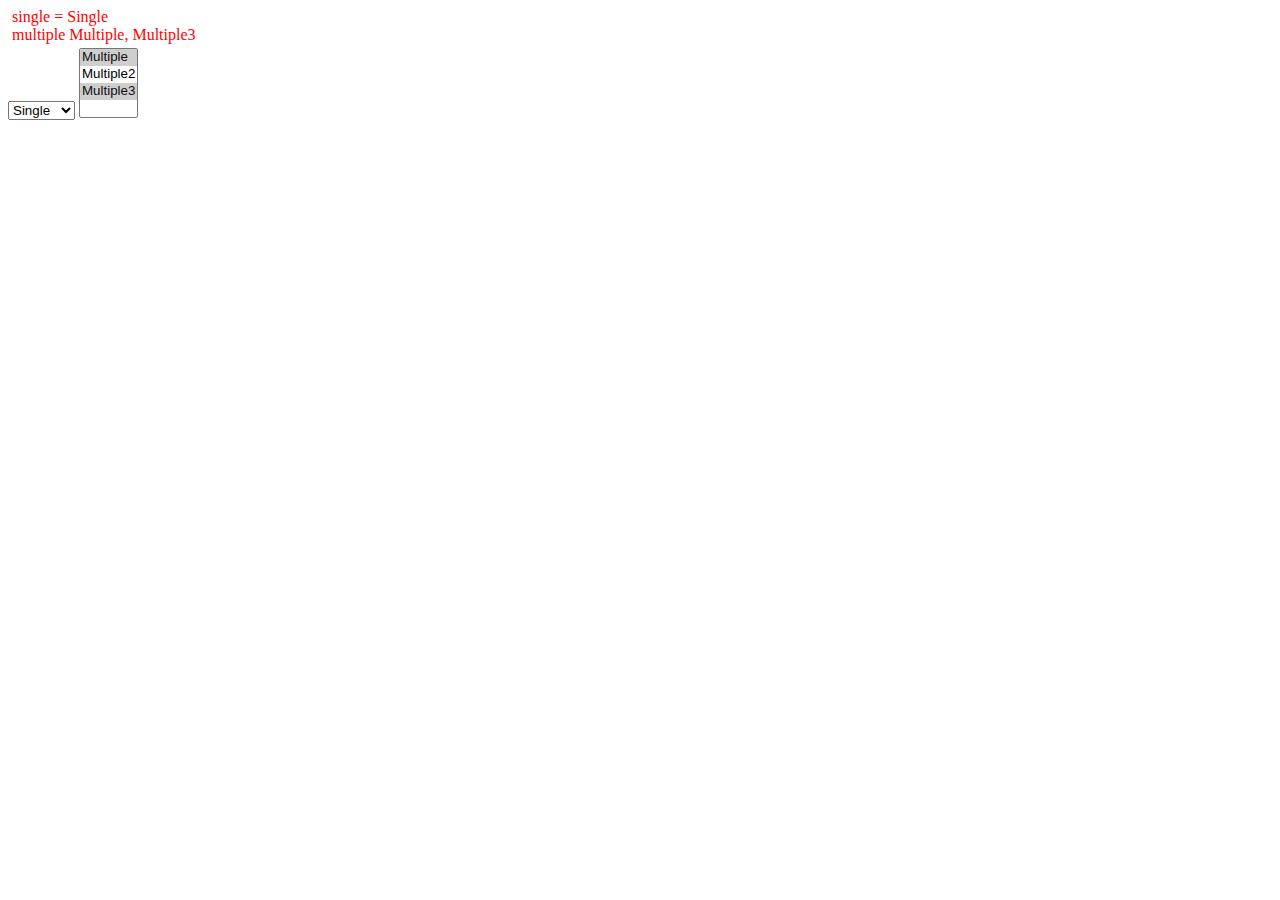
<file: index.html>
<!DOCTYPE html>
<html lang="en">
<head>
    <meta charset="UTF-8">
    <meta name="viewport" content="width=device-width, initial-scale=1.0">
    <meta http-equiv="X-UA-Compatible" content="ie=edge">
    <title>Remove class Attributes method</title>
    <link rel="stylesheet" href="/css/val.css">
    
    <script src="/js/jquery-3.3.1.min.js"></script>
    <script src="/js/attributes/val.js"></script>
</head>
<body>
        <p></p>
        <select id="single">
          <option>Single</option>
          <option>Single2</option>
        </select>
        <select id="multiple" multiple="multiple">
          <option selected="selected">Multiple</option>
          <option>Multiple2</option>
          <option selected="selected">Multiple3</option>
        </select>
    
</body>
</html>
</file>
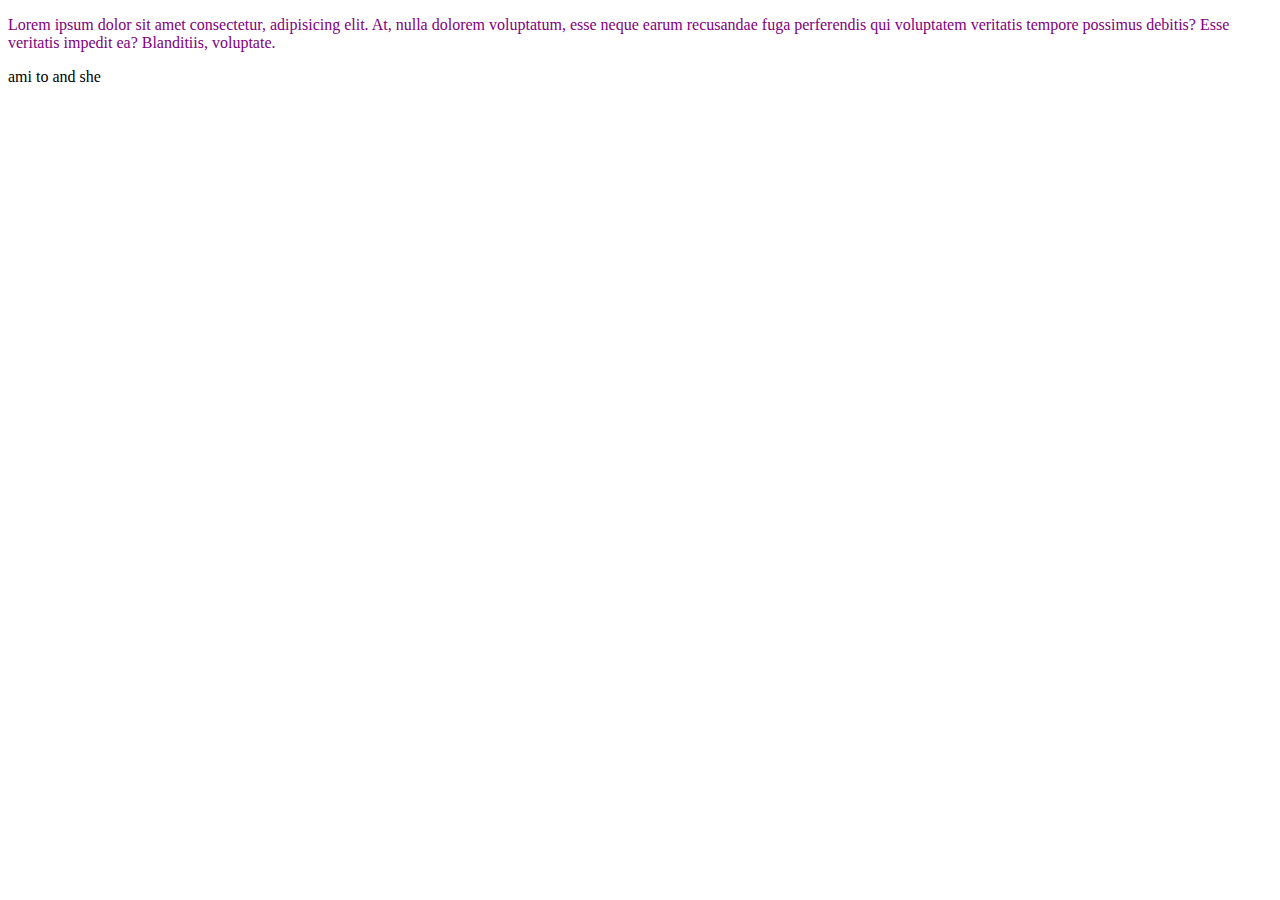
<file: removeClass.html>
<!DOCTYPE html>
<html lang="en">
<head>
    <meta charset="UTF-8">
    <meta name="viewport" content="width=device-width, initial-scale=1.0">
    <meta http-equiv="X-UA-Compatible" content="ie=edge">
    <title>Remove class Attributes method</title>
    <link rel="stylesheet" href="/css/removeClass.css">
    
    <script src="/js/jquery-3.3.1.min.js"></script>
    <script src="/js/attributes/removeClass.js"></script>
</head>
<body>
    <p class="red yellow green apple orange">Lorem ipsum dolor sit amet consectetur, adipisicing elit. At, nulla dolorem voluptatum, esse neque earum recusandae fuga perferendis qui voluptatem veritatis tempore possimus debitis? Esse veritatis impedit ea? Blanditiis, voluptate.</p>
    <span class="hello">ami to and she</span>
</body>
</html>
</file>
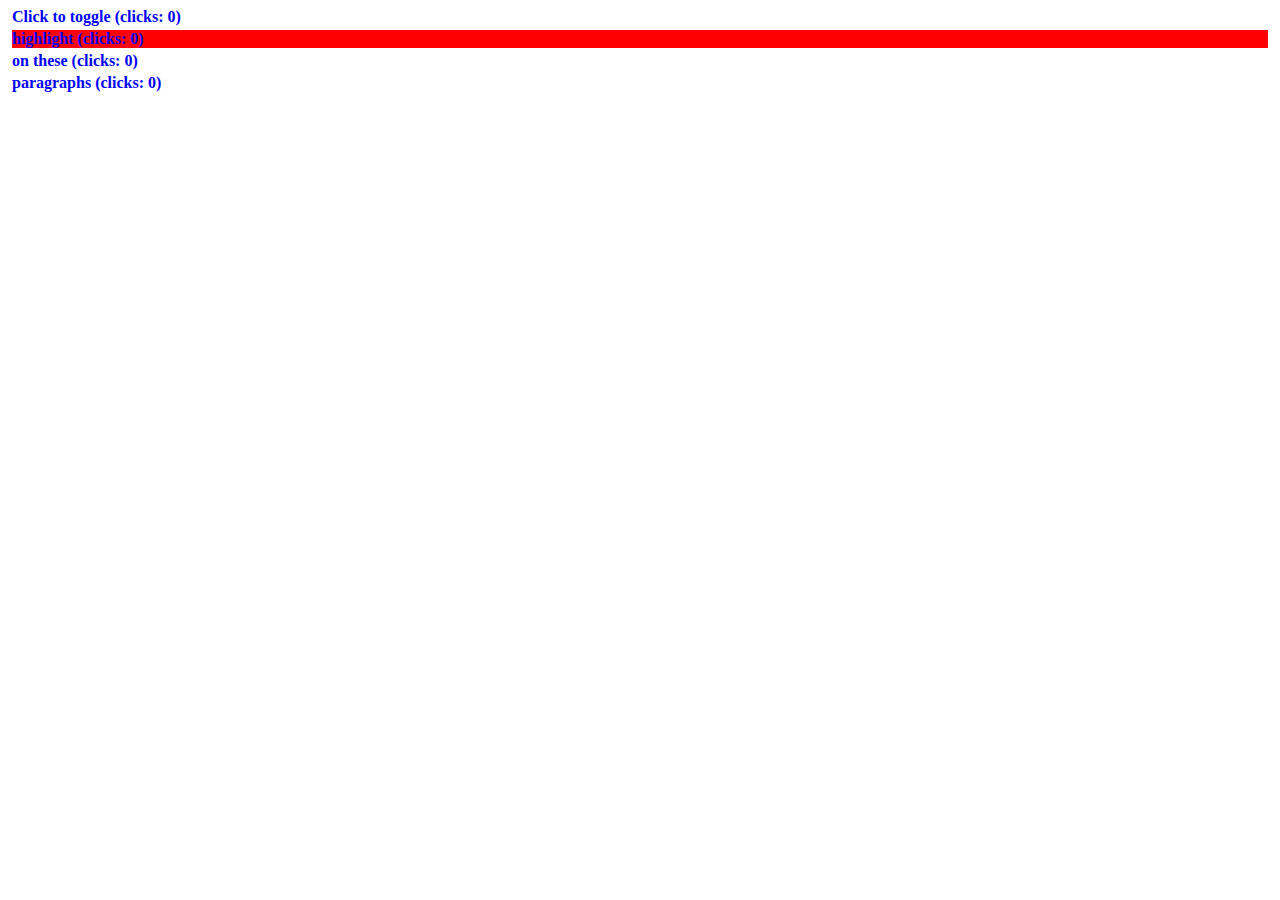
<file: toggleClass.html>
<!DOCTYPE html>
<html lang="en">
<head>
    <meta charset="UTF-8">
    <meta name="viewport" content="width=device-width, initial-scale=1.0">
    <meta http-equiv="X-UA-Compatible" content="ie=edge">
    <title>Remove class Attributes method</title>
    <link rel="stylesheet" href="/css/toggleClass.css">
    
    <script src="/js/jquery-3.3.1.min.js"></script>
    <script src="/js/attributes/toggleClass.js"></script>
</head>
<body>
    

    <p class="blue">Click to toggle (<span>clicks: 0</span>)</p>
    <p class="blue highlight">highlight (<span>clicks: 0</span>)</p>
    <p class="blue">on these (<span>clicks: 0</span>)</p>
    <p class="blue">paragraphs (<span>clicks: 0</span>)</p>
</body>
</html>
</file>
<file: css/val.css>
p {
    color: red;
    margin: 4px;
  }
  b {
    color: blue;
  }
</file>
<file: css/removeClass.css>
.red{
    color: red;
}

.pink{
    color: purple;
}
</file>
<file: css/toggleClass.css>
p {
    margin: 4px;
    font-size: 16px;
    font-weight: bolder;
    cursor: pointer;
  }
  .blue {
    color: blue;
  }
  .highlight {
    background: red;
  }

.green{
    color: green;
}
</file>
